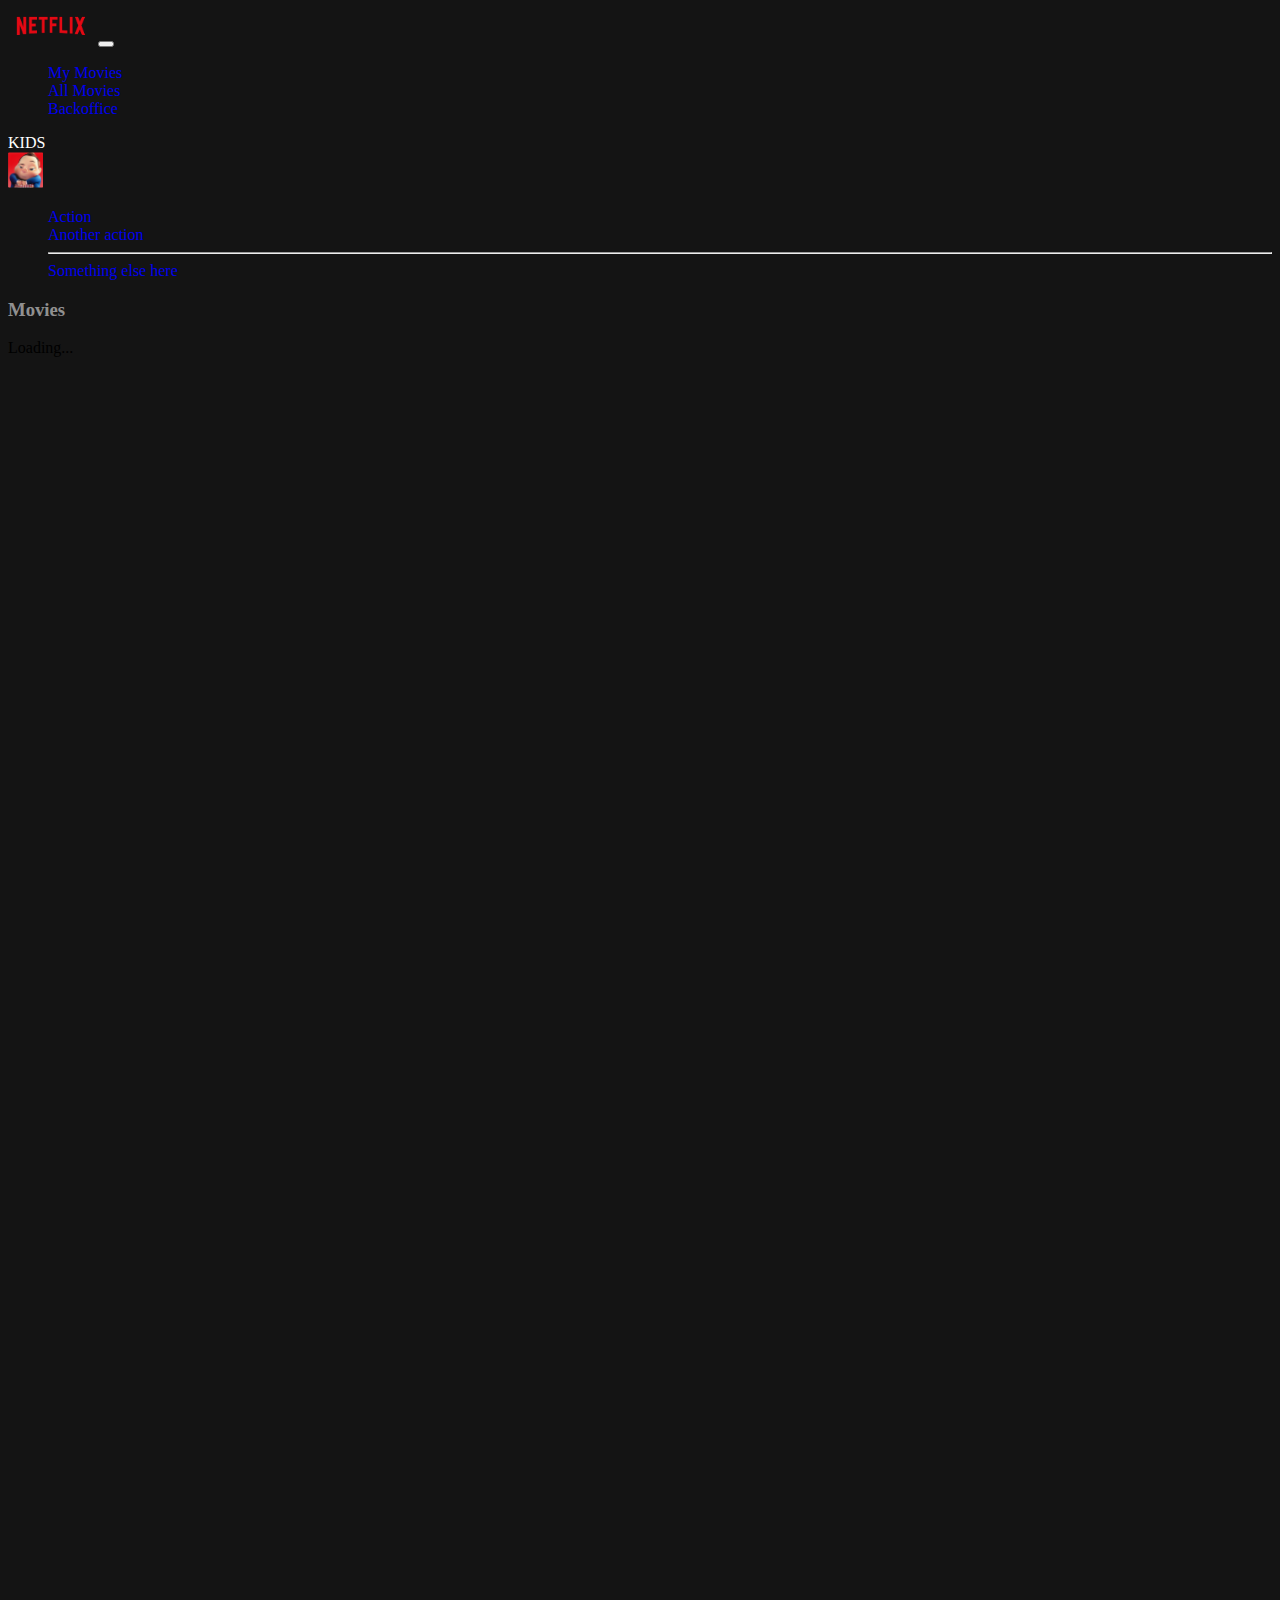
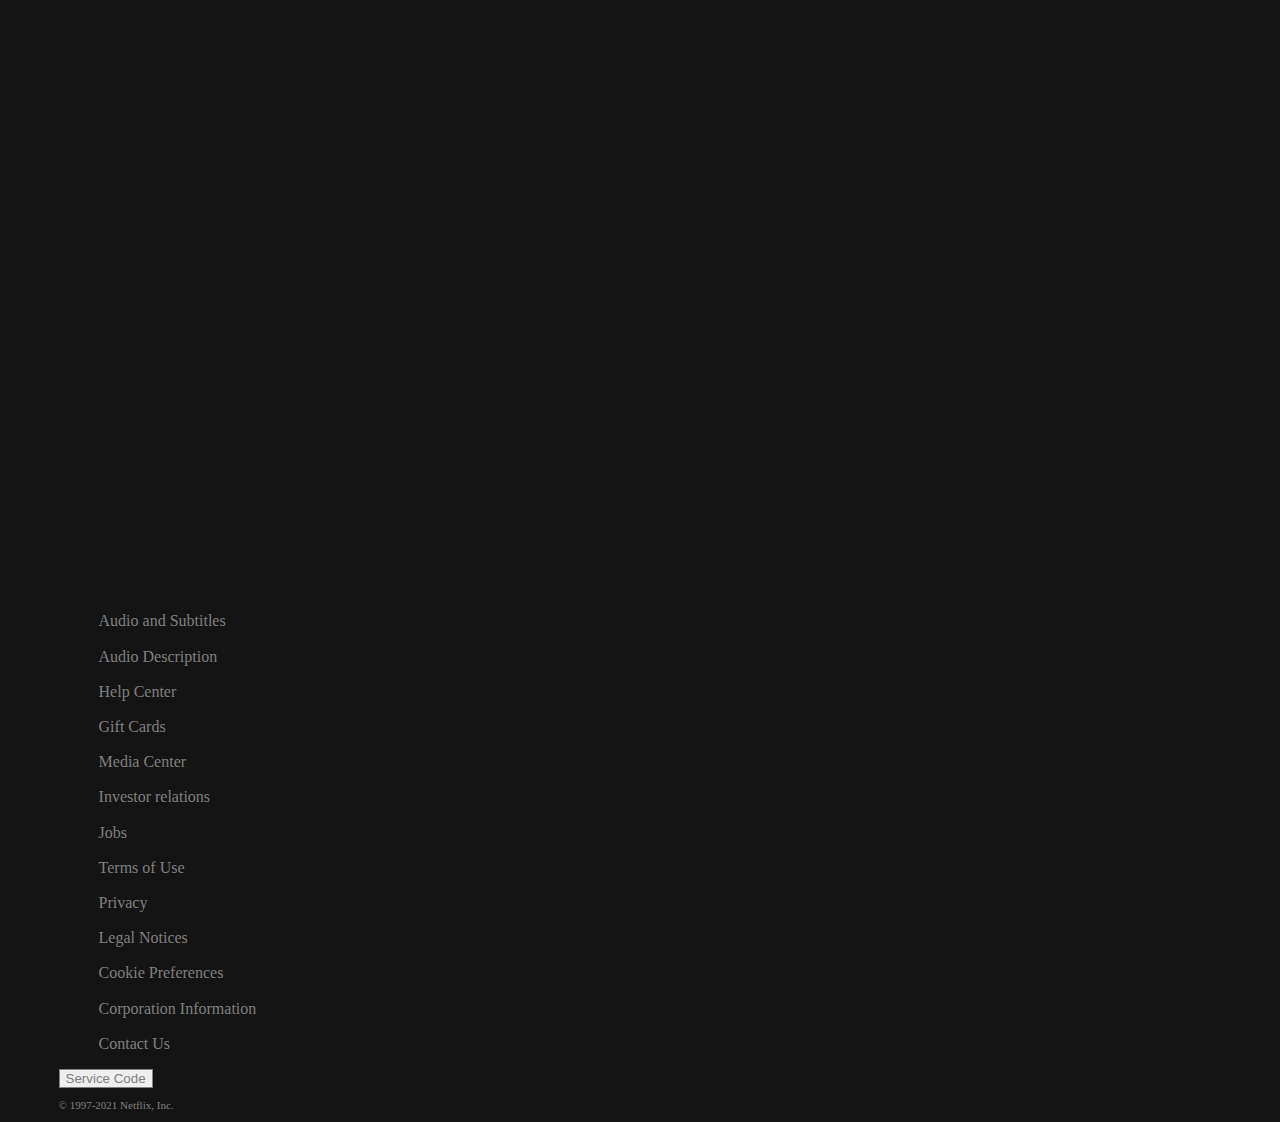
<file: index.html>
<!DOCTYPE html>
<html lang="en">
  <head>
    <!-- Required meta tags -->
    <meta charset="utf-8" />
    <meta name="viewport" content="width=device-width, initial-scale=1" />

    <!-- Bootstrap CSS -->
    <link
      href="https://cdn.jsdelivr.net/npm/bootstrap@5.0.1/dist/css/bootstrap.min.css"
      rel="stylesheet"
      integrity="sha384-+0n0xVW2eSR5OomGNYDnhzAbDsOXxcvSN1TPprVMTNDbiYZCxYbOOl7+AMvyTG2x"
      crossorigin="anonymous"
    />

    <!-- FontAwesome -->
    <link
      rel="stylesheet"
      href="https://cdnjs.cloudflare.com/ajax/libs/font-awesome/5.15.3/css/all.min.css"
      integrity="sha512-iBBXm8fW90+nuLcSKlbmrPcLa0OT92xO1BIsZ+ywDWZCvqsWgccV3gFoRBv0z+8dLJgyAHIhR35VZc2oM/gI1w=="
      crossorigin="anonymous"
    />

    <!-- Own css -->
    <link href="./css/styles.css" rel="stylesheet" />
    <link href="./css/footer.css" rel="stylesheet" />

    <title>Netflix - Home</title>
  </head>
  <body>
    <header>
      <nav class="navbar navbar-expand-lg navbar-dark bg-dark">
        <div class="container-fluid">
          <a class="navbar-brand" href="#"><img src="./assets/netflix_logo.png" height="36px" alt="" /></a>
          <button
            class="navbar-toggler"
            type="button"
            data-bs-toggle="collapse"
            data-bs-target="#navbarSupportedContent"
            aria-controls="navbarSupportedContent"
            aria-expanded="false"
            aria-label="Toggle navigation"
          >
            <span class="navbar-toggler-icon"></span>
          </button>
          <div class="collapse navbar-collapse" id="navbarSupportedContent">
            <ul class="navbar-nav me-auto mb-2 mb-lg-0">
              <li class="nav-item">
                <a class="nav-link active" href="#">My Movies</a>
              </li>
              <li class="nav-item">
                <a class="nav-link" href="./movies/movies.html">All Movies</a>
              </li>
              <li class="nav-item">
                <a class="nav-link" href="./backoffice/backoffice.html">Backoffice</a>
              </li>
            </ul>
            <div class="right-icons d-flex align-items-center">
              <i class="fas fa-search"></i>
              <span class="mx-3">KIDS</span>
              <i class="fas fa-bell me-3"></i>

              <div class="nav-item dropdown">
                <div class="dropdown-toggle" id="navbarDropdown" role="button" data-bs-toggle="dropdown" aria-expanded="false">
                  <img src="./assets/avatar.png" class="" height="36px" alt="" />
                </div>
                <ul class="dropdown-menu dropdown-menu-end dropdown-menu-dark" aria-labelledby="navbarDropdown">
                  <li><a class="dropdown-item" href="#">Action</a></li>
                  <li><a class="dropdown-item" href="#">Another action</a></li>
                  <li><hr class="dropdown-divider text-light" /></li>
                  <li><a class="dropdown-item" href="#">Something else here</a></li>
                </ul>
              </div>
            </div>
          </div>
        </div>
      </nav>

      <div class="container-fluid d-flex mt-4 align-items-center title">
        <h3 class="text-white pl-2 my-0 me-4 text-decoration-underline">Movies</h3>

        <!-- <div class="dropdown">
          <button
            class="btn btn-outline-secondary border-2 btn-sm dropdown-toggle"
            type="button"
            id="genresDropdown"
            data-bs-toggle="dropdown"
            aria-expanded="false"
          >
            Genres
          </button>
          <ul class="dropdown-menu dropdown-menu-dark" aria-labelledby="genresDropdown">
            <li><a class="dropdown-item" href="#">Action</a></li>
            <li><a class="dropdown-item" href="#">Comedy</a></li>
            <li><a class="dropdown-item" href="#">Oscar Winners</a></li>
          </ul>
        </div> -->

        <div class="text-secondary d-flex ms-auto pr-3">
          <i class="fas fa-align-left p-1 border border-2"></i>
          <i class="fas fa-th-large p-1 ms-1 border border-2"></i>
        </div>
      </div>
      <div class="container d-flex justify-content-center">
        <div class="spinner-border text-warning" role="status">
          <span class="visually-hidden">Loading...</span>
        </div>
      </div>
    </header>
    <main class="container">
      <!-- CAROUSEL CONTAINER ↓ -->
      <div id="movies-grid" class="row g-0"></div>

      <!-- END OF CAROUSEL CONTAINER  ↑ -->
    </main>

    <footer>
      <div class="social-links d-flex mb-3">
        <a href="https://www.facebook.com/Netflix" target="_blank">
          <i class="fab fa-facebook-square fa-2x"></i>
        </a>
        <a href="https://www.instagram.com/Netflix" target="_blank">
          <i class="fab fa-instagram fa-2x"></i>
        </a>
        <a href="https://www.twitter.com/Netflix" target="_blank">
          <i class="fab fa-twitter fa-2x"></i>
        </a>
        <a href="https://www.youtube.com/Netflix" target="_blank">
          <i class="fab fa-youtube fa-2x"></i>
        </a>
      </div>

      <ul class="links d-flex align-items-start flex-wrap p-0">
        <li><a target="_blank" href="#">Audio and Subtitles</a></li>
        <li><a target="_blank" href="#">Audio Description</a></li>
        <li>
          <a target="_blank" href="https://help.netflix.com/">Help Center</a>
        </li>
        <li><a target="_blank" href="#">Gift Cards</a></li>
        <li>
          <a target="_blank" href="https://media.netflix.com/">Media Center</a>
        </li>
        <li>
          <a target="_blank" href="http://ir.netflix.com/">Investor relations</a>
        </li>
        <li><a target="_blank" href="https://jobs.netflix.com/">Jobs</a></li>
        <li>
          <a target="_blank" href="https://help.netflix.com/legal/termsofuse">Terms of Use</a>
        </li>
        <li>
          <a target="_blank" href="https://help.netflix.com/legal/privacy">Privacy</a>
        </li>
        <li>
          <a target="_blank" href="https://help.netflix.com/legal/notices">Legal Notices</a>
        </li>
        <li>
          <a target="_blank" href="https://www.netflix.com/Cookies">Cookie Preferences</a>
        </li>
        <li>
          <a target="_blank" href="https://help.netflix.com/legal/corpinfo">Corporation Information</a>
        </li>
        <li>
          <a target="_blank" href="https://help.netflix.com/contactus">Contact Us</a>
        </li>
      </ul>

      <button class="service-btn p-2 bg-transparent mb-4">Service Code</button>

      <div class="copyright">
        <p>© 1997-2021 Netflix, Inc.</p>
      </div>
    </footer>

    <script src="./js/script.js"></script>
    <script
      src="https://cdn.jsdelivr.net/npm/bootstrap@5.0.1/dist/js/bootstrap.bundle.min.js"
      integrity="sha384-gtEjrD/SeCtmISkJkNUaaKMoLD0//ElJ19smozuHV6z3Iehds+3Ulb9Bn9Plx0x4"
      crossorigin="anonymous"
    ></script>
  </body>
</html>
</file>
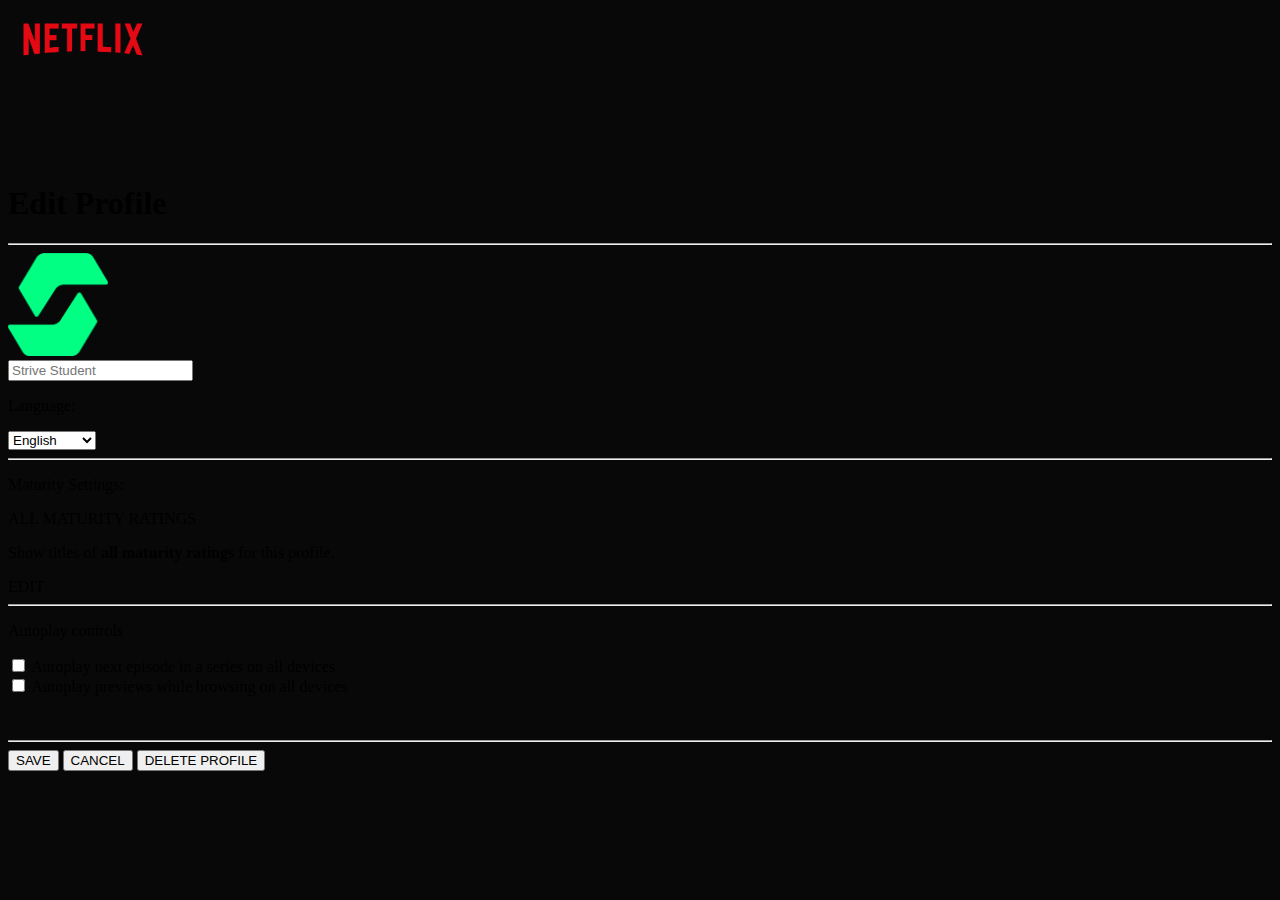
<file: profile.html>
<!doctype html>
<html lang="en">
  <head>
    <!-- Required meta tags -->
    <meta charset="utf-8">
    <meta name="viewport" content="width=device-width, initial-scale=1">

    <!-- Bootstrap CSS -->
    <link href="https://cdn.jsdelivr.net/npm/bootstrap@5.0.0-beta2/dist/css/bootstrap.min.css" rel="stylesheet" integrity="sha384-BmbxuPwQa2lc/FVzBcNJ7UAyJxM6wuqIj61tLrc4wSX0szH/Ev+nYRRuWlolflfl" crossorigin="anonymous">
    <!-- <link href="css/styles.css" rel="stylesheet"> -->
    <title>Netflix</title>
    <style>
        body{
            background-color: rgba(0,0,0,.97) ;
        }
        #logo{
            width: 150px;
        }
        #logo1{
            width: 100px;
        }
        .maincard{
            padding-top: 7%;
        }


    </style>
  </head>
  <body>
    <div class=" container ">
        <img src="/assets/netflix_logo.png" alt="logo" id="logo">
    </div>
    <div class="container maincard">
        <h1 class="text-white">Edit Profile</h1>
        <hr class="text-white">
        <div class="row">
            <div class="col-2 text-center"><img src="/assets/strive_logo02.png" class="   " alt="logo" id="logo1"></div>
            <div class="col-10 text-white ">
                <input type="text" class='bg-secondary text-light border-light' placeholder="Strive Student">
                <p class="text-white">Language:</p>
                    
                    <!-- <label for="language">Language</label> -->
                    <select id="language" class="custom-select text-white bg-dark ">
                        <!-- <option selected>Open this select menu</option> -->
                        <option value="1">English</option>
                        <option value="2">Spanish</option>
                        <option value="3">Japaneese</option>
                      </select>
                </div>
                <div class="col-2"></div>
                <div class="col-10">
                    
                      <hr class="text-white">
                    
                      <p class="text-white">Maturity Settings:</p>
                      <p class="text-light bg-secondary border btn">ALL MATURITY RATINGS</p>
                      <p class="text-white">Show titles of <strong>all maturity ratings</strong> for this profile.</p>
                      <div class="btn border">EDIT</div>
                      <hr class="text-white">
                      <p class="text-light">Autoplay controls</p>
                      <input type="checkbox" id="vehicle1" name="vehicle1" value="Bike">
                      <label for="vehicle1" class="text-light"> Autoplay next episode in a series on all devices</label><br>
                      <input type="checkbox" id="vehicle2" name="vehicle2" value="Car">
                      <label for="vehicle2" class="text-light"> Autoplay previews while browsing on all devices</label><br>
                    <br>
                    </div>
                    <br>
                    <hr class="text-white">
                    <div class="row"><div class="col d-flex justify-content-around">
                        <button class="bg-light text-dark border-light">SAVE</button>
                        <button class="bg-dark text-light border-light">CANCEL</button>
                        <button class="bg-dark text-light border-light">DELETE PROFILE</button>
                    </div>
                    <br>
                    </div>
          </div>


    </div>

     
    <script src="https://cdn.jsdelivr.net/npm/bootstrap@5.0.0-beta2/dist/js/bootstrap.bundle.min.js" integrity="sha384-b5kHyXgcpbZJO/tY9Ul7kGkf1S0CWuKcCD38l8YkeH8z8QjE0GmW1gYU5S9FOnJ0" crossorigin="anonymous"></script>
    <script src="js/script.js"></script>
  </body>
</html> 
 <!--  -->
</file>
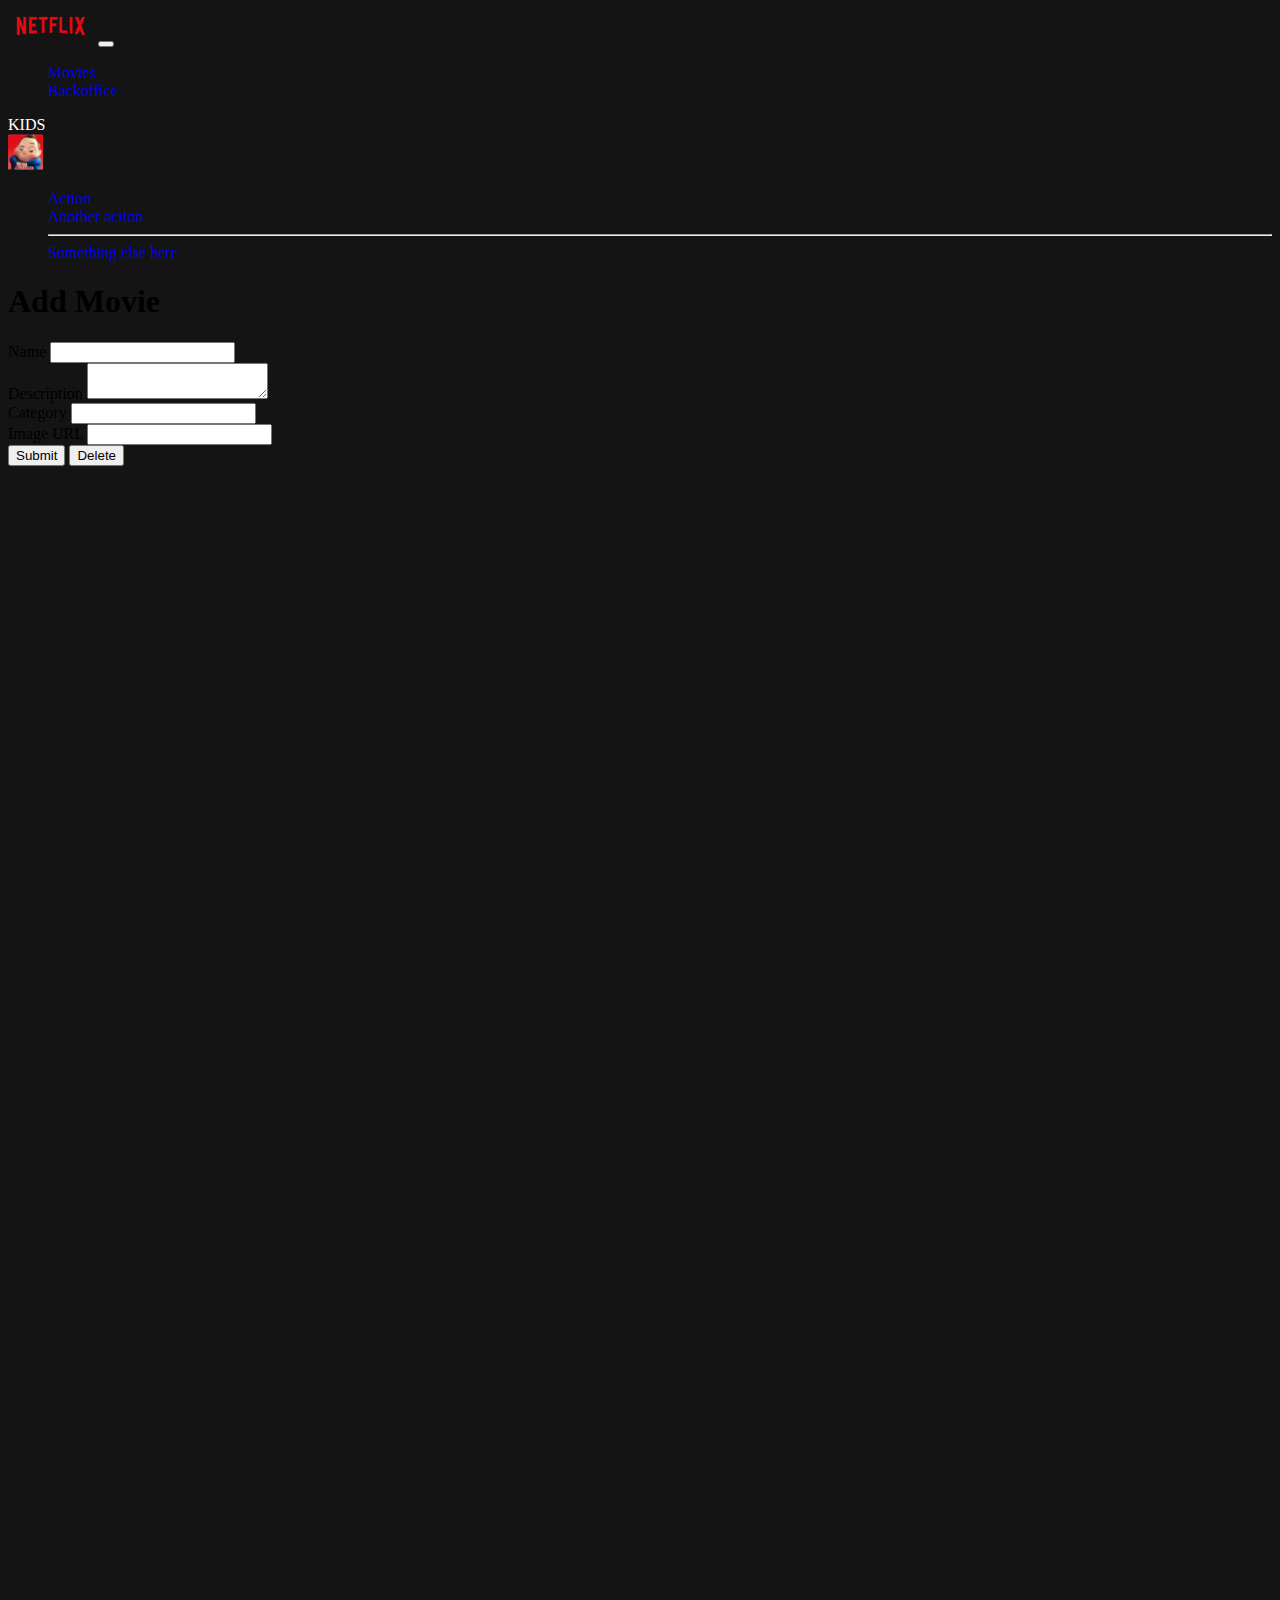
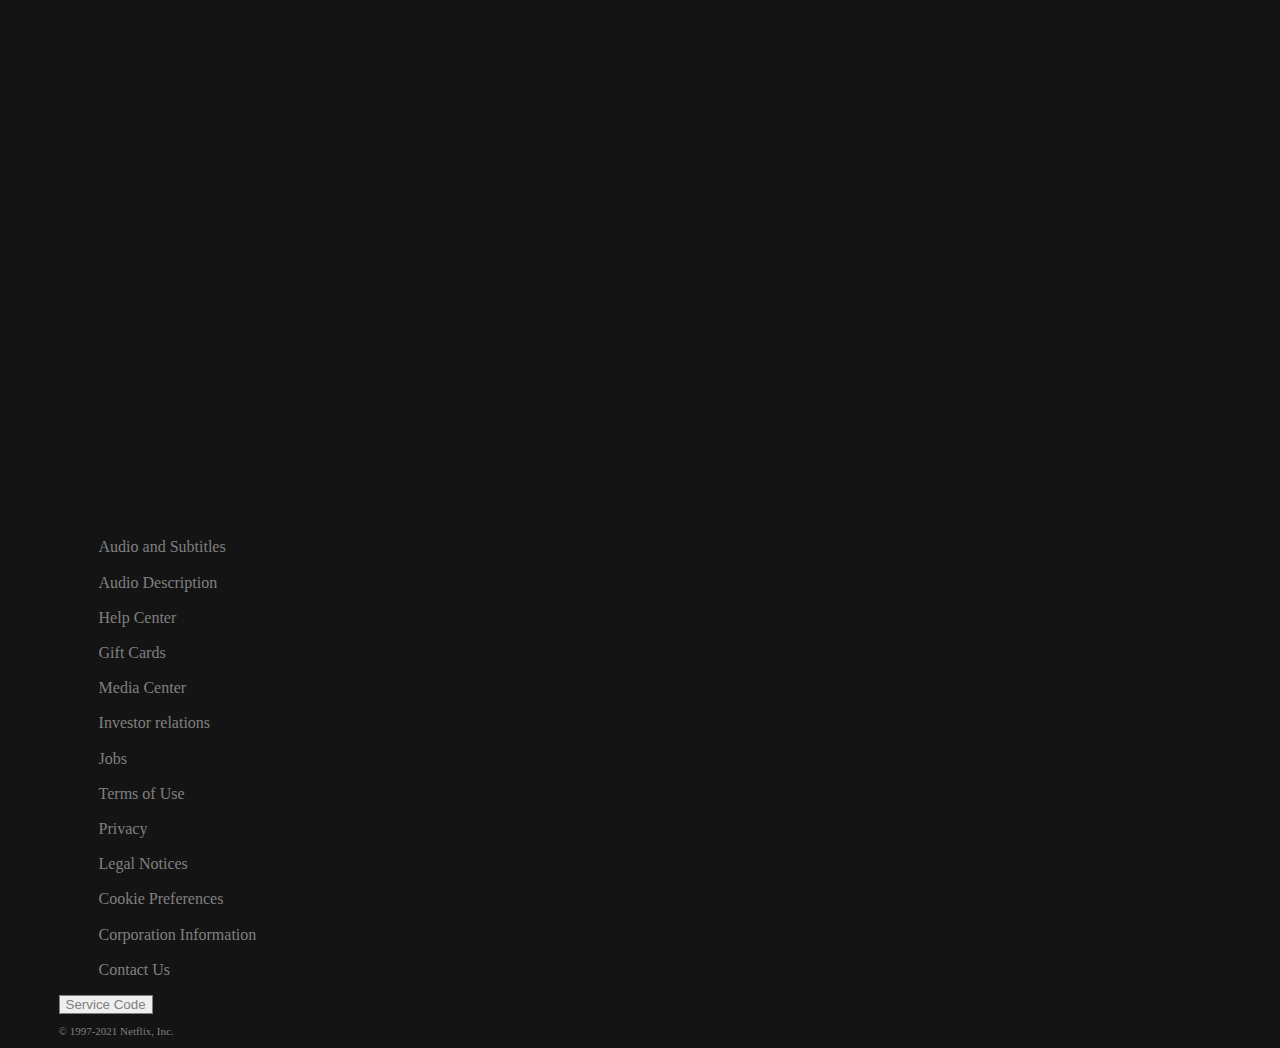
<file: backoffice/backoffice.html>
<!DOCTYPE html>
<html lang="en">
  <head>
    <!-- Required meta tags -->
    <meta charset="utf-8" />
    <meta name="viewport" content="width=device-width, initial-scale=1" />

    <!-- Bootstrap CSS -->
    <link
      href="https://cdn.jsdelivr.net/npm/bootstrap@5.0.1/dist/css/bootstrap.min.css"
      rel="stylesheet"
      integrity="sha384-+0n0xVW2eSR5OomGNYDnhzAbDsOXxcvSN1TPprVMTNDbiYZCxYbOOl7+AMvyTG2x"
      crossorigin="anonymous"
    />

    <!-- FontAwesome -->
    <link
      rel="stylesheet"
      href="https://cdnjs.cloudflare.com/ajax/libs/font-awesome/5.15.3/css/all.min.css"
      integrity="sha512-iBBXm8fW90+nuLcSKlbmrPcLa0OT92xO1BIsZ+ywDWZCvqsWgccV3gFoRBv0z+8dLJgyAHIhR35VZc2oM/gI1w=="
      crossorigin="anonymous"
    />

    <!-- Own css -->
    <link href="../css/footer.css" rel="stylesheet" />
    <link href="../css/styles.css" rel="stylesheet" />

    <title>Netflix - Backoffice</title>
  </head>
  <body>
    <header>
      <nav class="navbar navbar-expand-lg navbar-dark bg-dark">
        <div class="container-fluid">
          <a class="navbar-brand" href="#"><img src="../assets/netflix_logo.png" height="36px" alt="" /></a>
          <button
            class="navbar-toggler"
            type="button"
            data-bs-toggle="collapse"
            data-bs-target="#navbarSupportedContent"
            aria-controls="navbarSupportedContent"
            aria-expanded="false"
            aria-label="Toggle navigation"
          >
            <span class="navbar-toggler-icon"></span>
          </button>
          <div class="collapse navbar-collapse" id="navbarSupportedContent">
            <ul class="navbar-nav me-auto mb-2 mb-lg-0">
              <li class="nav-item">
                <a class="nav-link" href="../index.html">Movies</a>
              </li>
              <li class="nav-item">
                <a class="nav-link active" href="#">Backoffice</a>
              </li>
            </ul>
            <div class="right-icons d-flex align-items-center">
              <i class="fas fa-search"></i>
              <span class="mx-3">KIDS</span>
              <i class="fas fa-bell me-3"></i>

              <div class="nav-item dropdown">
                <div class="dropdown-toggle" id="navbarDropdown" role="button" data-bs-toggle="dropdown" aria-expanded="false">
                  <img src="../assets/avatar.png" class="" height="36px" alt="" />
                </div>
                <ul class="dropdown-menu dropdown-menu-end dropdown-menu-dark" aria-labelledby="navbarDropdown">
                  <li><a class="dropdown-item" href="#">Action</a></li>
                  <li><a class="dropdown-item" href="#">Another action</a></li>
                  <li><hr class="dropdown-divider text-light" /></li>
                  <li><a class="dropdown-item" href="#">Something else here</a></li>
                </ul>
              </div>
            </div>
          </div>
        </div>
      </nav>
    </header>
    <main class="container">
      <h1 class="text-center text-light my-4">Add Movie</h1>
      <div class="container">
        <div class="input-group mb-3">
          <span class="input-group-text">Name</span>
          <input type="text" id="movie-name" class="form-control" aria-label="Movie Name" required />
        </div>

        <div class="input-group mb-3">
          <span class="input-group-text">Description</span>
          <textarea class="form-control" id="movie-description" aria-label="Movie Description" required></textarea>
        </div>

        <div class="input-group mb-3">
          <span class="input-group-text">Category</span>
          <input type="text" class="form-control" id="movie-category" aria-label="Movie Category" required />
        </div>

        <div class="input-group mb-3">
          <span class="input-group-text">Image URL</span>
          <input type="text" class="form-control" id="movie-img-url" aria-label="Movie Image URL" required />
        </div>
        <div class="d-flex justify-content-around">
          <button id="submit-btn" type="button" class="btn btn-primary">Submit</button>
          <button id="delete-btn" type="button" class="btn btn-danger d-none">Delete</button>
        </div>
      </div>
    </main>

    <footer>
      <div class="social-links d-flex mb-3">
        <a href="https://www.facebook.com/Netflix" target="_blank">
          <i class="fab fa-facebook-square fa-2x"></i>
        </a>
        <a href="https://www.instagram.com/Netflix" target="_blank">
          <i class="fab fa-instagram fa-2x"></i>
        </a>
        <a href="https://www.twitter.com/Netflix" target="_blank">
          <i class="fab fa-twitter fa-2x"></i>
        </a>
        <a href="https://www.youtube.com/Netflix" target="_blank">
          <i class="fab fa-youtube fa-2x"></i>
        </a>
      </div>

      <ul class="links d-flex align-items-start flex-wrap p-0">
        <li><a target="_blank" href="#">Audio and Subtitles</a></li>
        <li><a target="_blank" href="#">Audio Description</a></li>
        <li>
          <a target="_blank" href="https://help.netflix.com/">Help Center</a>
        </li>
        <li><a target="_blank" href="#">Gift Cards</a></li>
        <li>
          <a target="_blank" href="https://media.netflix.com/">Media Center</a>
        </li>
        <li>
          <a target="_blank" href="http://ir.netflix.com/">Investor relations</a>
        </li>
        <li><a target="_blank" href="https://jobs.netflix.com/">Jobs</a></li>
        <li>
          <a target="_blank" href="https://help.netflix.com/legal/termsofuse">Terms of Use</a>
        </li>
        <li>
          <a target="_blank" href="https://help.netflix.com/legal/privacy">Privacy</a>
        </li>
        <li>
          <a target="_blank" href="https://help.netflix.com/legal/notices">Legal Notices</a>
        </li>
        <li>
          <a target="_blank" href="https://www.netflix.com/Cookies">Cookie Preferences</a>
        </li>
        <li>
          <a target="_blank" href="https://help.netflix.com/legal/corpinfo">Corporation Information</a>
        </li>
        <li>
          <a target="_blank" href="https://help.netflix.com/contactus">Contact Us</a>
        </li>
      </ul>

      <button class="service-btn p-2 bg-transparent mb-4">Service Code</button>

      <div class="copyright">
        <p>© 1997-2021 Netflix, Inc.</p>
      </div>
    </footer>

    <script src="./backoffice.js"></script>
    <script
      src="https://cdn.jsdelivr.net/npm/bootstrap@5.0.1/dist/js/bootstrap.bundle.min.js"
      integrity="sha384-gtEjrD/SeCtmISkJkNUaaKMoLD0//ElJ19smozuHV6z3Iehds+3Ulb9Bn9Plx0x4"
      crossorigin="anonymous"
    ></script>
  </body>
</html>
</file>
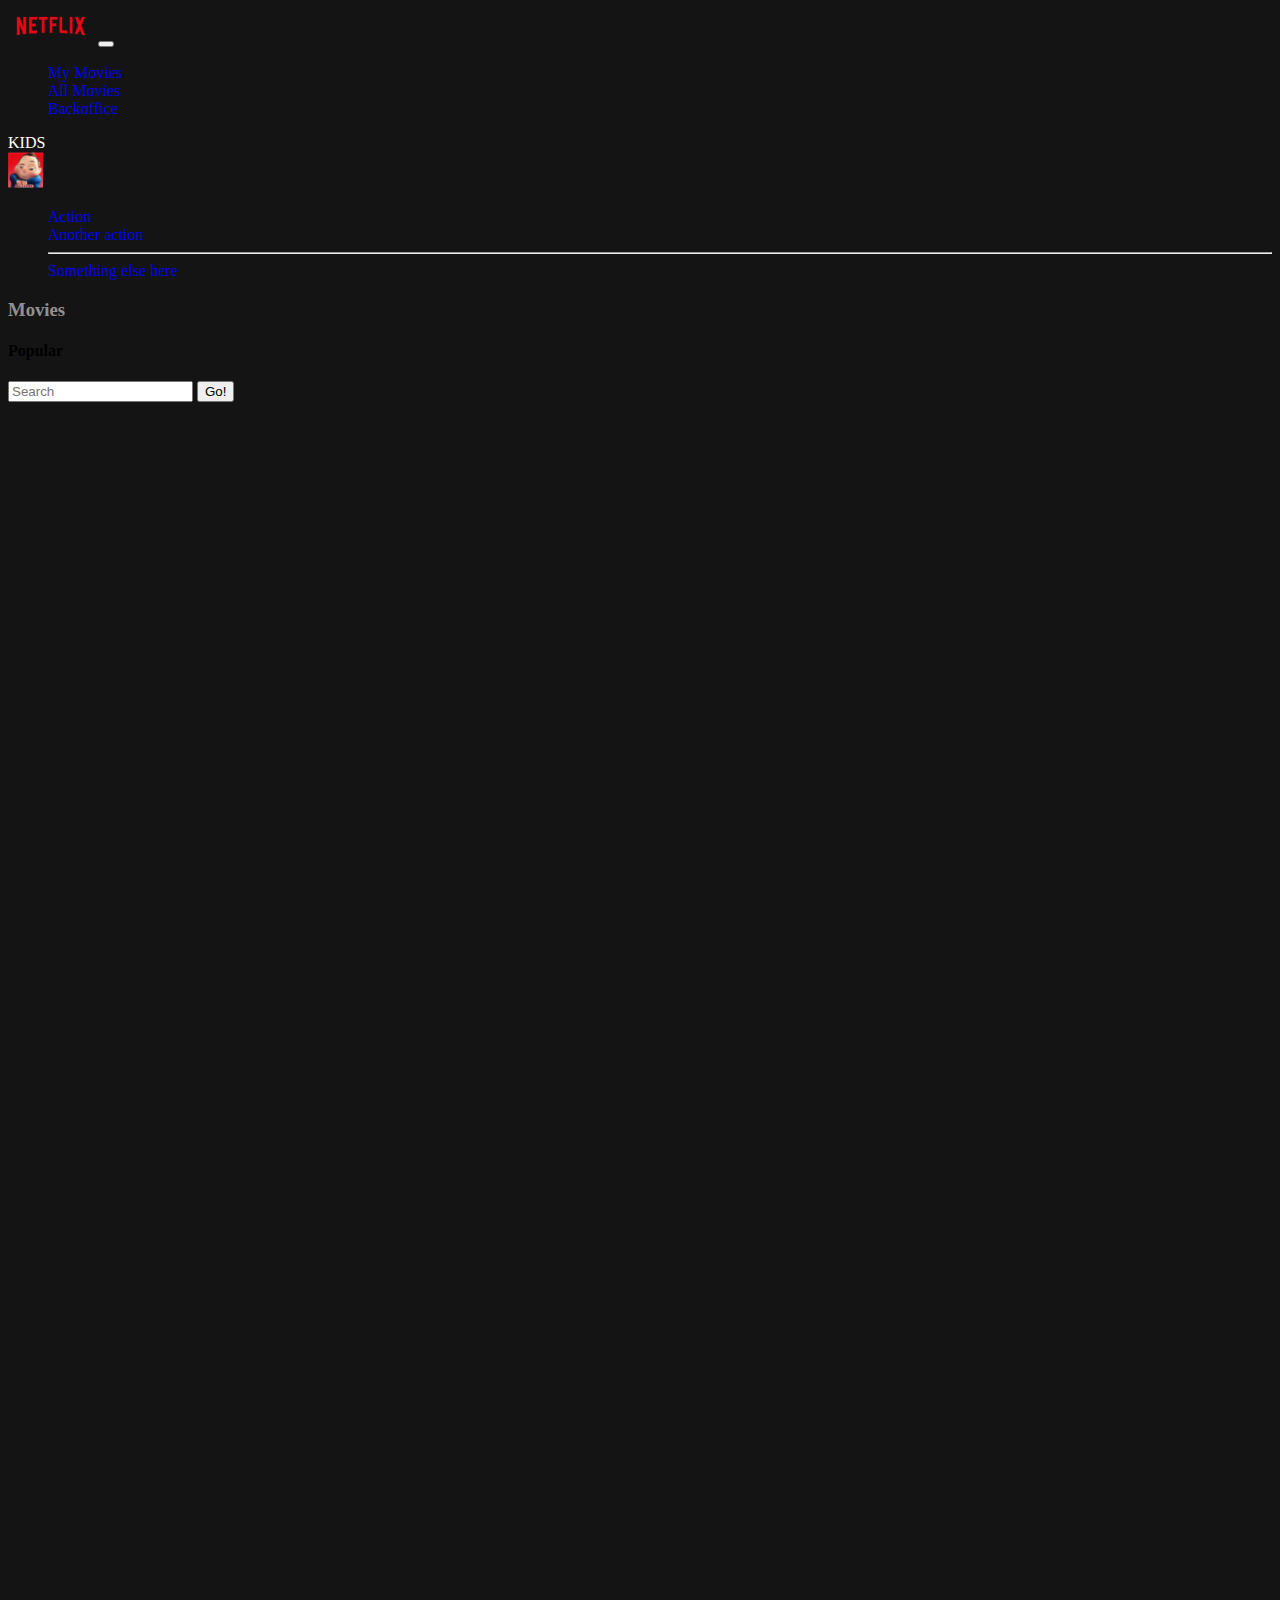
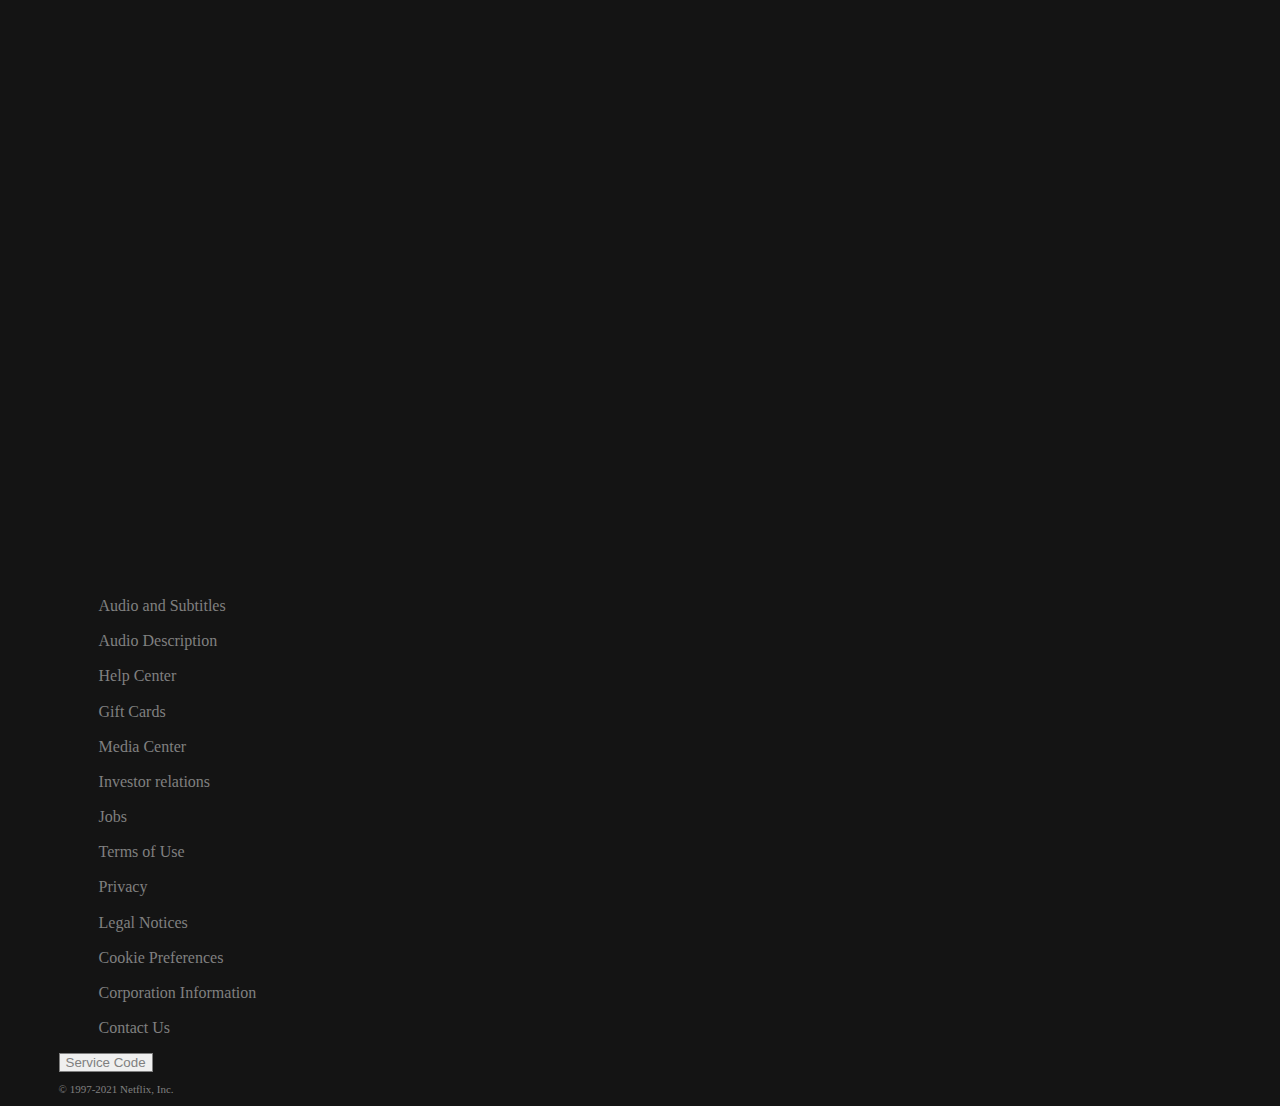
<file: movies/movies.html>
<!DOCTYPE html>
<html lang="en">
  <head>
    <!-- Required meta tags -->
    <meta charset="utf-8" />
    <meta name="viewport" content="width=device-width, initial-scale=1" />

    <!-- Bootstrap CSS -->
    <link
      href="https://cdn.jsdelivr.net/npm/bootstrap@5.0.1/dist/css/bootstrap.min.css"
      rel="stylesheet"
      integrity="sha384-+0n0xVW2eSR5OomGNYDnhzAbDsOXxcvSN1TPprVMTNDbiYZCxYbOOl7+AMvyTG2x"
      crossorigin="anonymous"
    />

    <!-- FontAwesome -->
    <link
      rel="stylesheet"
      href="https://cdnjs.cloudflare.com/ajax/libs/font-awesome/5.15.3/css/all.min.css"
      integrity="sha512-iBBXm8fW90+nuLcSKlbmrPcLa0OT92xO1BIsZ+ywDWZCvqsWgccV3gFoRBv0z+8dLJgyAHIhR35VZc2oM/gI1w=="
      crossorigin="anonymous"
    />

    <!-- Own css -->
    <link href="../css/styles.css" rel="stylesheet" />
    <link href="../css/footer.css" rel="stylesheet" />

    <title>Netflix - Home</title>
  </head>
  <body>
    <header>
      <nav class="navbar navbar-expand-lg navbar-dark bg-dark">
        <div class="container-fluid">
          <a class="navbar-brand" href="#"><img src="../assets/netflix_logo.png" height="36px" alt="" /></a>
          <button
            class="navbar-toggler"
            type="button"
            data-bs-toggle="collapse"
            data-bs-target="#navbarSupportedContent"
            aria-controls="navbarSupportedContent"
            aria-expanded="false"
            aria-label="Toggle navigation"
          >
            <span class="navbar-toggler-icon"></span>
          </button>
          <div class="collapse navbar-collapse" id="navbarSupportedContent">
            <ul class="navbar-nav me-auto mb-2 mb-lg-0">
              <li class="nav-item">
                <a class="nav-link" href="../index.html">My Movies</a>
              </li>
              <li class="nav-item">
                <a class="nav-link active" href="#">All Movies</a>
              </li>
              <li class="nav-item">
                <a class="nav-link" href="./backoffice/backoffice.html">Backoffice</a>
              </li>
            </ul>
            <div class="right-icons d-flex align-items-center">
              <i class="fas fa-search"></i>
              <span class="mx-3">KIDS</span>
              <i class="fas fa-bell me-3"></i>

              <div class="nav-item dropdown">
                <div class="dropdown-toggle" id="navbarDropdown" role="button" data-bs-toggle="dropdown" aria-expanded="false">
                  <img src="../assets/avatar.png" class="" height="36px" alt="" />
                </div>
                <ul class="dropdown-menu dropdown-menu-end dropdown-menu-dark" aria-labelledby="navbarDropdown">
                  <li><a class="dropdown-item" href="#">Action</a></li>
                  <li><a class="dropdown-item" href="#">Another action</a></li>
                  <li><hr class="dropdown-divider text-light" /></li>
                  <li><a class="dropdown-item" href="#">Something else here</a></li>
                </ul>
              </div>
            </div>
          </div>
        </div>
      </nav>

      <div class="container-fluid d-flex mt-4 align-items-center title">
        <h3 class="text-white pl-2 my-0 me-4 text-decoration-underline">Movies</h3>

        <!-- <div class="dropdown">
          <button
            class="btn btn-outline-secondary border-2 btn-sm dropdown-toggle"
            type="button"
            id="genresDropdown"
            data-bs-toggle="dropdown"
            aria-expanded="false"
          >
            Genres
          </button>
          <ul class="dropdown-menu dropdown-menu-dark" aria-labelledby="genresDropdown">
            <li><a class="dropdown-item" href="#">Action</a></li>
            <li><a class="dropdown-item" href="#">Comedy</a></li>
            <li><a class="dropdown-item" href="#">Oscar Winners</a></li>
          </ul>
        </div> -->

        <div class="text-secondary d-flex ms-auto pr-3">
          <i class="fas fa-align-left p-1 border border-2"></i>
          <i class="fas fa-th-large p-1 ms-1 border border-2"></i>
        </div>
      </div>
      <div class="container d-flex justify-content-center">
        <!-- <div class="spinner-border text-warning" role="status">
          <span class="visually-hidden">Loading...</span>
        </div> -->
      </div>
    </header>
    <main class="container">
      <!-- CAROUSEL CONTAINER ↓ -->
      <div id="movies-grid" class="row g-0"></div>
      <section id="searchMovie">
        <div class="d-flex">
          <input type="text" class="form-control" id="search-input" placeholder="Search" />
          <button type="button" id="search-btn" class="btn btn-primary mb-3">Go!</button>
        </div>
      </section>

      <!-- END OF CAROUSEL CONTAINER  ↑ -->
    </main>

    <footer>
      <div class="social-links d-flex mb-3">
        <a href="https://www.facebook.com/Netflix" target="_blank">
          <i class="fab fa-facebook-square fa-2x"></i>
        </a>
        <a href="https://www.instagram.com/Netflix" target="_blank">
          <i class="fab fa-instagram fa-2x"></i>
        </a>
        <a href="https://www.twitter.com/Netflix" target="_blank">
          <i class="fab fa-twitter fa-2x"></i>
        </a>
        <a href="https://www.youtube.com/Netflix" target="_blank">
          <i class="fab fa-youtube fa-2x"></i>
        </a>
      </div>

      <ul class="links d-flex align-items-start flex-wrap p-0">
        <li><a target="_blank" href="#">Audio and Subtitles</a></li>
        <li><a target="_blank" href="#">Audio Description</a></li>
        <li>
          <a target="_blank" href="https://help.netflix.com/">Help Center</a>
        </li>
        <li><a target="_blank" href="#">Gift Cards</a></li>
        <li>
          <a target="_blank" href="https://media.netflix.com/">Media Center</a>
        </li>
        <li>
          <a target="_blank" href="http://ir.netflix.com/">Investor relations</a>
        </li>
        <li><a target="_blank" href="https://jobs.netflix.com/">Jobs</a></li>
        <li>
          <a target="_blank" href="https://help.netflix.com/legal/termsofuse">Terms of Use</a>
        </li>
        <li>
          <a target="_blank" href="https://help.netflix.com/legal/privacy">Privacy</a>
        </li>
        <li>
          <a target="_blank" href="https://help.netflix.com/legal/notices">Legal Notices</a>
        </li>
        <li>
          <a target="_blank" href="https://www.netflix.com/Cookies">Cookie Preferences</a>
        </li>
        <li>
          <a target="_blank" href="https://help.netflix.com/legal/corpinfo">Corporation Information</a>
        </li>
        <li>
          <a target="_blank" href="https://help.netflix.com/contactus">Contact Us</a>
        </li>
      </ul>

      <button class="service-btn p-2 bg-transparent mb-4">Service Code</button>

      <div class="copyright">
        <p>© 1997-2021 Netflix, Inc.</p>
      </div>
    </footer>

    <script src="./movies.js"></script>
    <script
      src="https://cdn.jsdelivr.net/npm/bootstrap@5.0.1/dist/js/bootstrap.bundle.min.js"
      integrity="sha384-gtEjrD/SeCtmISkJkNUaaKMoLD0//ElJ19smozuHV6z3Iehds+3Ulb9Bn9Plx0x4"
      crossorigin="anonymous"
    ></script>
  </body>
</html>
</file>
<file: css/styles.css>
/* CAROUSEL CSS ↓*/

h4 {
  text-transform: capitalize;
}
.movie-card {
  width: 250px;
  flex-shrink: 0;
}

.movie-desc {
  font-size: 0.8em;
  line-height: normal;
}
.movie-img {
  object-fit: cover;
}
.movie-name {
  font-size: 0.9em;
}
/* END OF CAROUSEL CSS ↑ */

main {
  min-height: 200vh;
}

.right-icons {
  color: white !important;
}

body {
  background: #141414;
}
.title * {
  color: rgba(255, 255, 255, 0.55);
  border-color: rgba(255, 255, 255, 0.55) !important;
}
.movie-img {
  background-color: #141414;
}

.text-left > h4 {
  font-size: 1.15rem;
}

li {
  list-style: none;
}

a {
  text-decoration: none;
}
</file>
<file: css/footer.css>
footer {
  margin: 20px auto 0;
  padding: 0 4%;
  color: grey;
}

.social-links a {
  margin-right: 30px;
}

.social-icon {
  height: 27px;
  border-radius: 7px;
}

.links li {
  line-height: 1.2;
  flex-basis: 50%;
  margin-bottom: 1rem;
}

@media screen and (min-width: 800px) {
  .links li {
    flex-basis: 25%;
  }
}

.links li a {
  color: grey;
}
.links li a:hover {
  text-decoration: underline;
}

.service-btn {
  color: grey;
  border: 1px solid grey;
}
.service-btn:hover {
  color: white;
}

footer i {
  color: grey;
}
.copyright {
  font-size: 11px;
}
</file>
